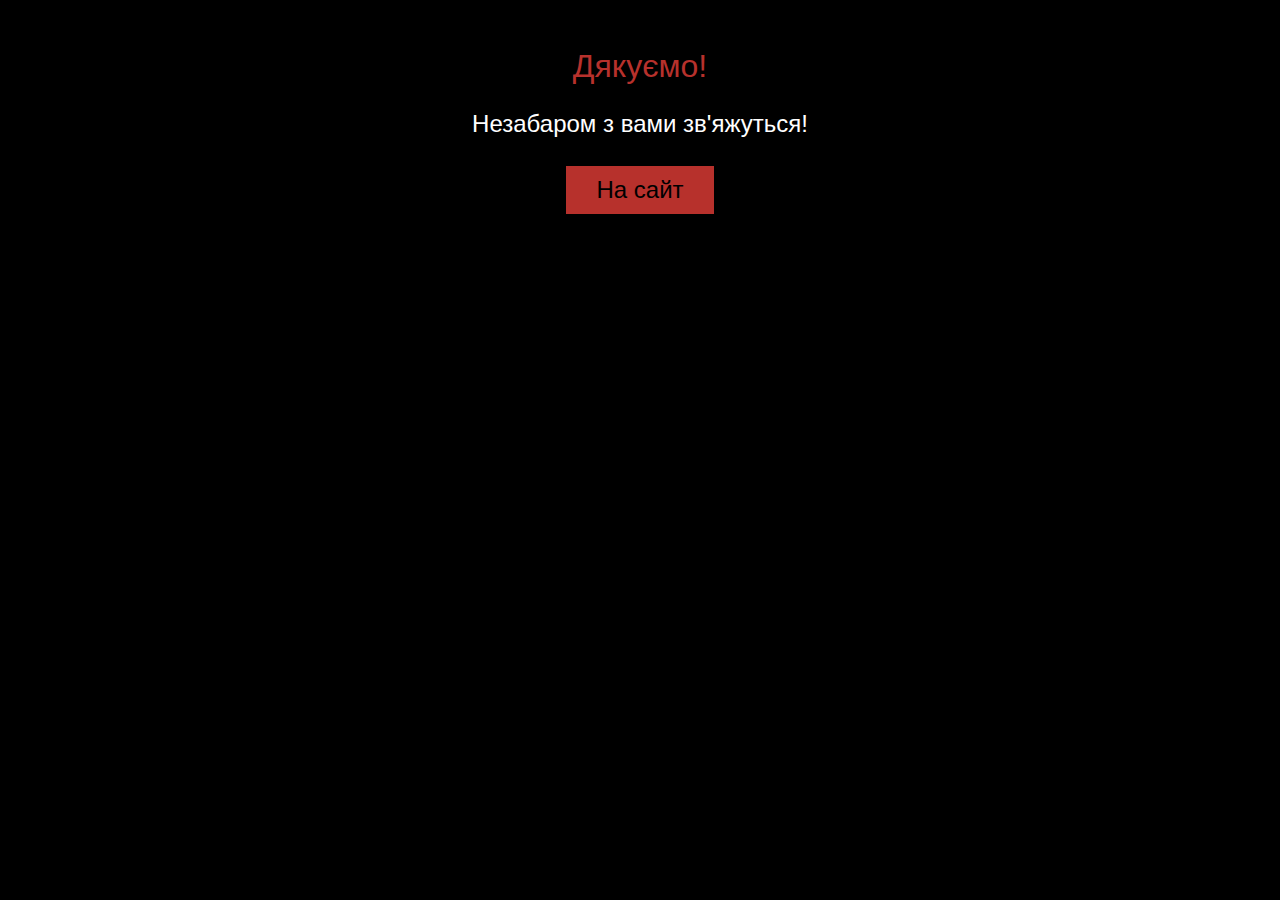
<file: thank-you.html>
<!DOCTYPE html>
<html lang="en">

<head>
  <meta charset="UTF-8">
  <meta http-equiv="X-UA-Compatible" content="IE=edge">
  <meta name="viewport" content="width=device-width, initial-scale=1.0">
  <link rel="stylesheet" href="./CSS/thank-you.css">
  <link rel="stylesheet" href="./reset.css">
  <title>Thank you page</title>
</head>

<body>
  <div class="thank-you">
    <div class="thank-you_body">
      <h1>Дякуємо!</h1>
      <h2>Незабаром з вами зв'яжуться!</h2>
      <a href="/index.html"><button class="button-thank" type="submit">На сайт</button></a>
    </div>
  </div>
</body>

</html>
</file>
<file: CSS/thank-you.css>
body {
  background-color: var(--black);
}
h1 {
  color: var(--red);
}
.thank-you {
  display: flex;
  align-items: center;
  justify-content: center;
  margin-top: 50px;
  color: white;
}

.thank-you_body {
  display: flex;
  flex-direction: column;
  align-items: center;
  gap: 30px;
}
</file>
